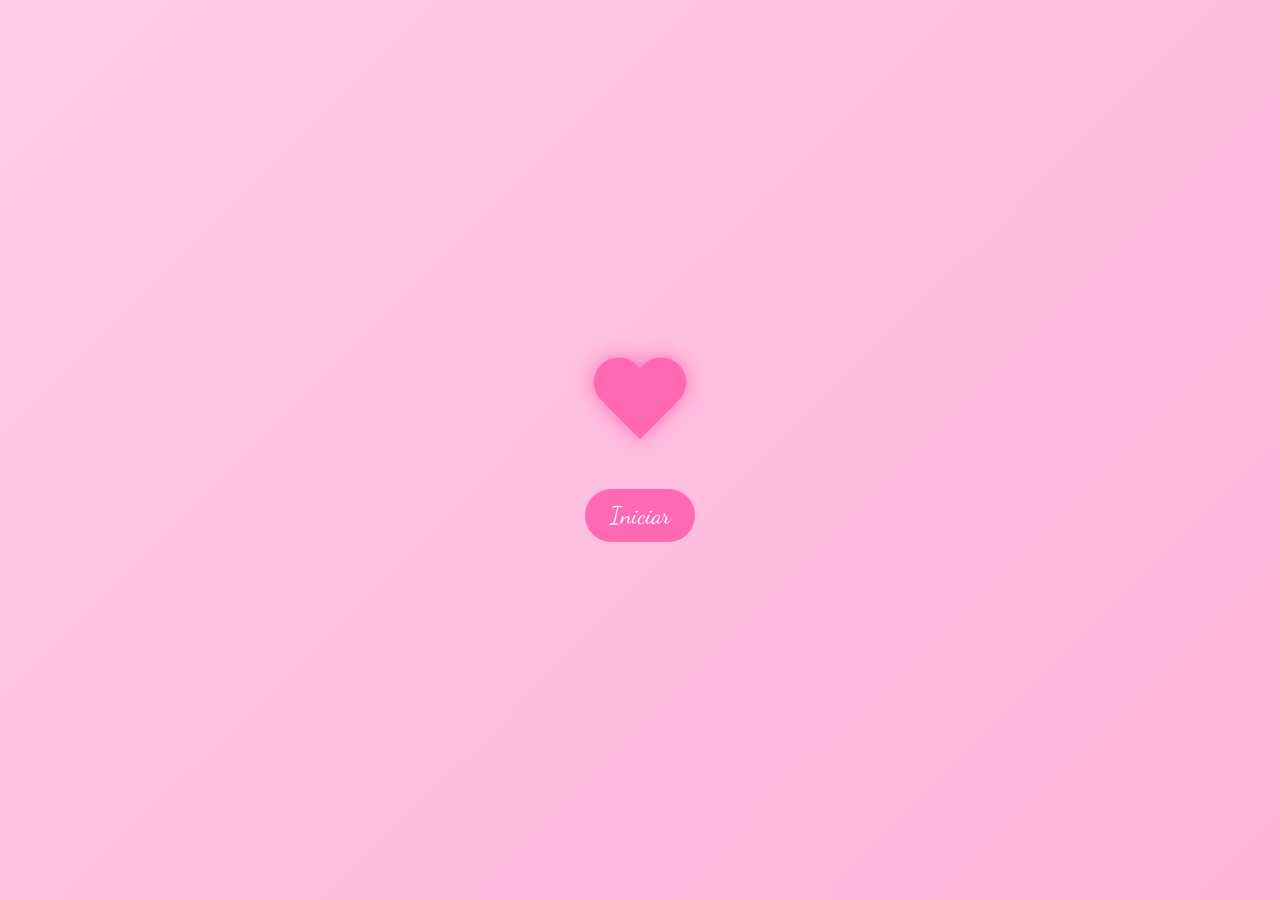
<file: a/index.html>
<!DOCTYPE html>
<html lang="pt-br">

<head>
    <meta charset="UTF-8">
    <meta name="viewport" content="width=device-width, initial-scale=1.0">
    <title>Para Você ❤</title>
    <link rel="stylesheet" href="style.css">
    <link href="https://fonts.googleapis.com/css2?family=Dancing+Script:wght@700&display=swap" rel="stylesheet">
</head>

<body>
    <div class="container">
        <div id="heart-shooter"></div>
        <div id="final-heart" class="hidden">❤</div>
        <div id="message" class="hidden">I love you</div>
        <button id="start-btn">Iniciar</button>
    </div>
    <audio id="love-song" src="love.mpeg" loop></audio>
    <script src="script.js"></script>
</body>

</html>
</file>
<file: a/style.css>
body {
    margin: 0;
    padding: 0;
    background: linear-gradient(135deg, #ffcce6, #ffb3d9);
    display: flex;
    justify-content: center;
    align-items: center;
    height: 100vh;
    font-family: 'Pacifico', 'Dancing Script', cursive;
    overflow: hidden;
}

.container {
    text-align: center;
    position: relative;
}

#heart-shooter {
    width: 100px;
    height: 100px;
    margin: 0 auto 30px;
    position: relative;
    transition: all 0.5s;
    filter: drop-shadow(0 0 10px rgba(255, 20, 147, 0.5));
}

#heart-shooter::before, #heart-shooter::after {
    content: '';
    position: absolute;
    top: 0;
    width: 50px;
    height: 80px;
    background: #ff69b4;
    border-radius: 50px 50px 0 0;
    transition: all 0.3s;
}

#heart-shooter::before {
    left: 50px;
    transform: rotate(-45deg);
    transform-origin: 0 100%;
}

#heart-shooter::after {
    left: 0;
    transform: rotate(45deg);
    transform-origin: 100% 100%;
}

.heart {
    position: absolute;
    font-size: 24px;
    color: #ff1493;
    animation: float 2s ease-in-out forwards;
}

@keyframes float {
    0% { transform: translate(0, 0) scale(1); opacity: 1; }
    100% { transform: translate(var(--tx), var(--ty)) scale(0.4); opacity: 0; }
}

#final-heart {
    font-size: 0;
    color: #ff1493;
    animation: none;
    transition: all 1s;
}

#final-heart.pulse {
    font-size: 120px;
    animation: heartbeat 1.5s infinite;
    margin: 20px 0;
}

@keyframes heartbeat {
    0% { transform: scale(1); }
    25% { transform: scale(1.1); }
    50% { transform: scale(1); }
    75% { transform: scale(1.1); }
    100% { transform: scale(1); }
}

#message {
    font-size: 2.5rem;
    color: #ff1493;
    margin: 20px 0;
    opacity: 0;
    transition: opacity 1s;
}

#message.show {
    opacity: 1;
}

.hidden {
    display: none;
}

#start-btn {
    padding: 12px 25px;
    font-size: 1.5rem;
    background: #ff69b4;
    color: white;
    border: none;
    border-radius: 50px;
    cursor: pointer;
    font-family: 'Dancing Script', cursive;
    transition: all 0.3s;
}

#start-btn:hover {
    background: #ff1493;
    transform: scale(1.05);
    box-shadow: 0 5px 15px rgba(255, 105, 180, 0.4);
}

@keyframes rain {
    0% {
        transform: translateY(0);
        opacity: 1;
    }
    100% {
        transform: translateY(100vh);
        opacity: 0;
    }
}
</file>
